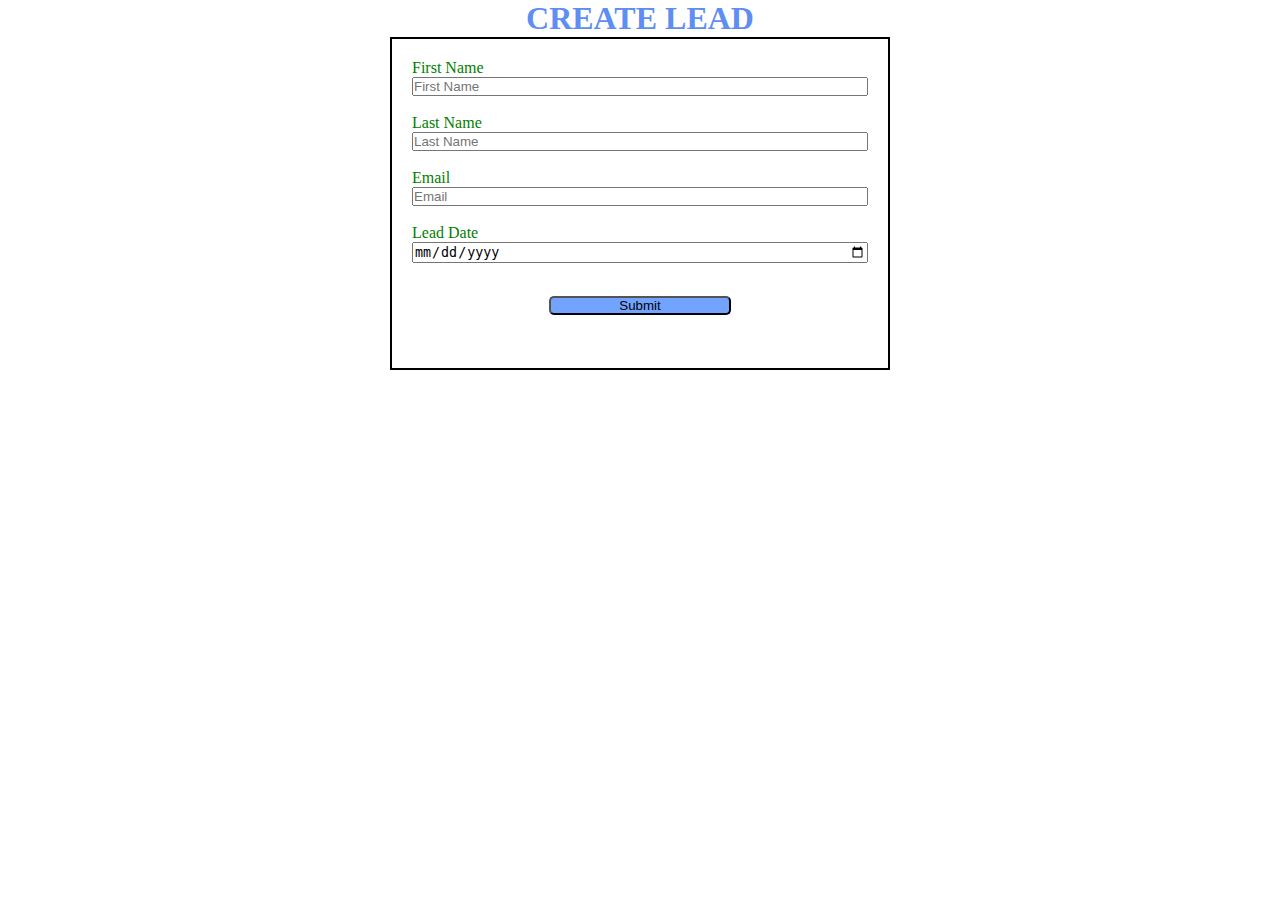
<file: index.html>
<!DOCTYPE html>
<html lang="en">
<head>
    <meta charset="UTF-8">
    <meta name="viewport" content="width=device-width, initial-scale=1.0">
    <title>Web To Lead Form</title>
    <link rel="stylesheet" href="style.css">
    <script src="script.js"></script>
    <script src="https://www.google.com/recaptcha/api.js"></script>
</head>
<body>

    <h1>CREATE LEAD</h1>

    <form 
        action="https://webto.salesforce.com/servlet/servlet.WebToLead?encoding=UTF-8&orgId=00DgK000003GTab" 
        method="POST" 
        onsubmit="return beforesubmit(event)"
    >

        <input type=hidden name='captcha_settings' value='{"keyname":"WebtoLeadProj","fallback":"true","orgId":"00DgK000003GTab","ts":""}'>
        <input type="hidden" name="oid" value="00DgK000003GTab">
        <input type="hidden" name="retURL" value="https://harshtahi.github.io/WebToLeadProject/thanks.html">
        <input type="hidden" name="Lead_Date__c" class="outputdate">

        <label for="first_name">First Name</label>
        <input placeholder="First Name" id="first_name" maxlength="40" name="first_name" type="text" required><br>

        <label for="last_name">Last Name</label>
        <input placeholder="Last Name" id="last_name" maxlength="80" name="last_name" type="text" required><br>

        <label for="email">Email</label>
        <input placeholder="Email" id="email" maxlength="80" name="email" type="email" required><br>

        <label for="lead_date_input">Lead Date</label>
        <input id="lead_date_input" type="date" class="inputdate" required><br>

        <input type="submit" name="submit" class="submit">

        <div class="g-recaptcha" data-callback="captchasunccess" data-sitekey="6LfGOSksAAAAAA_bFBN1xfqEuQwK6pgg2CZPJgDf"></div><br>

    </form>

</body>
</html>
</file>
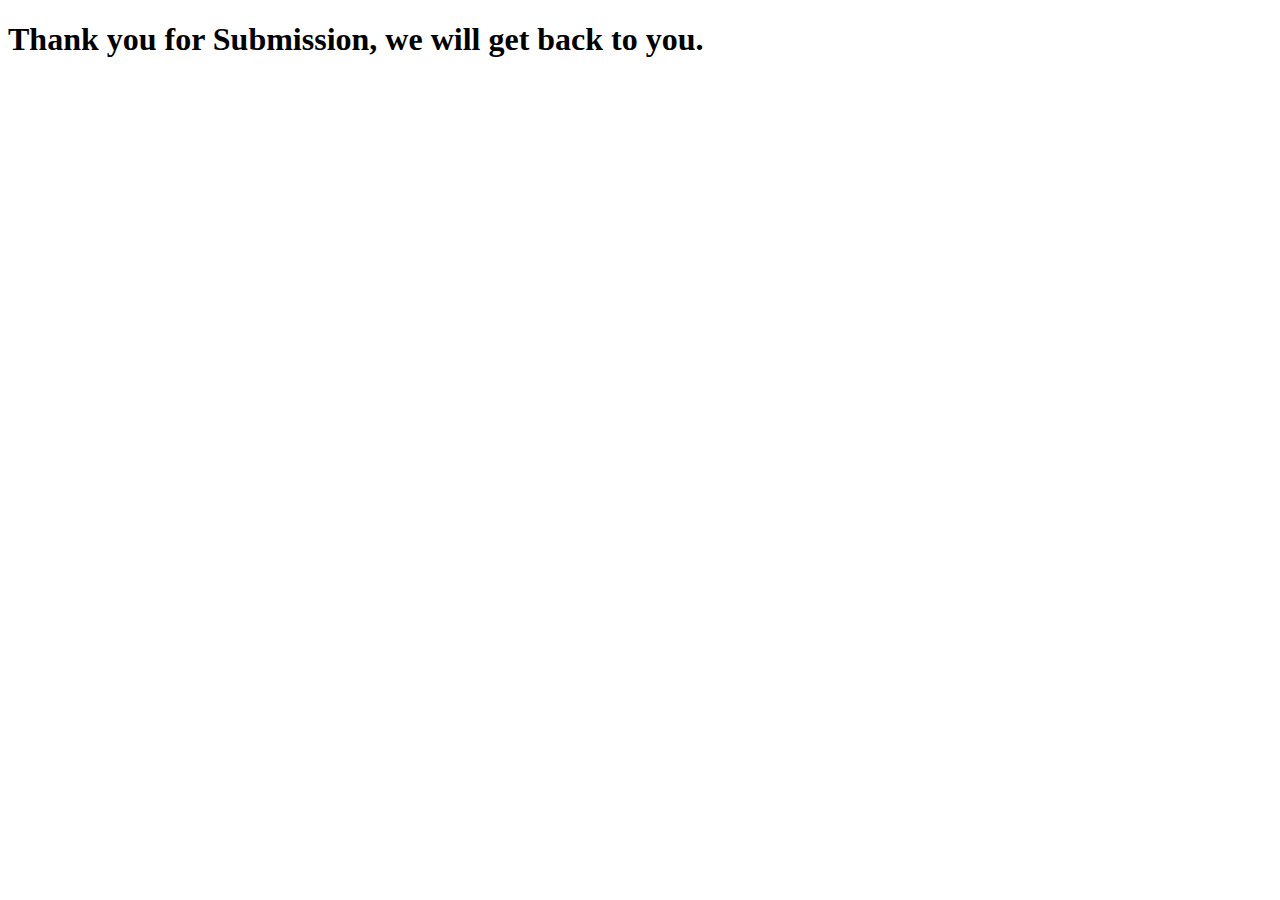
<file: thanks.html>
<!DOCTYPE html>
<html lang="en">
<head>
    <meta charset="UTF-8">
    <meta name="viewport" content="width=device-width, initial-scale=1.0">
    <title>Document</title>
</head>
<body>
    <h1>Thank you for Submission, we will get back to you.</h1>
</body>
</html>
</file>
<file: style.css>
*{
    margin: 0;
    padding : 0;
    box-sizing: border-box;
}

h1 {
    text-align: center;
    color: rgb(95, 142, 243);
}

input,
label {
    display: block;
}

label {
    color: green;
}

input {
    width: 100%;
}

.submit{                                         /*class defined in html for button we use .className in css*/
    margin: 15px auto 0px auto;
    width: 40%;                 
    background-color: rgb(113, 163, 255);     /*for background color*/
    border-radius: 5px;                        /*for adding curves to side of button*/
}

form{
    min-width: 300px;
    max-width: 500px;
    margin: auto;
    border: 2px solid black;
    padding: 20px;
}

    .g-recaptcha{
        margin-top: 15px;
        display: flex;
        justify-content: center;
}
</file>
